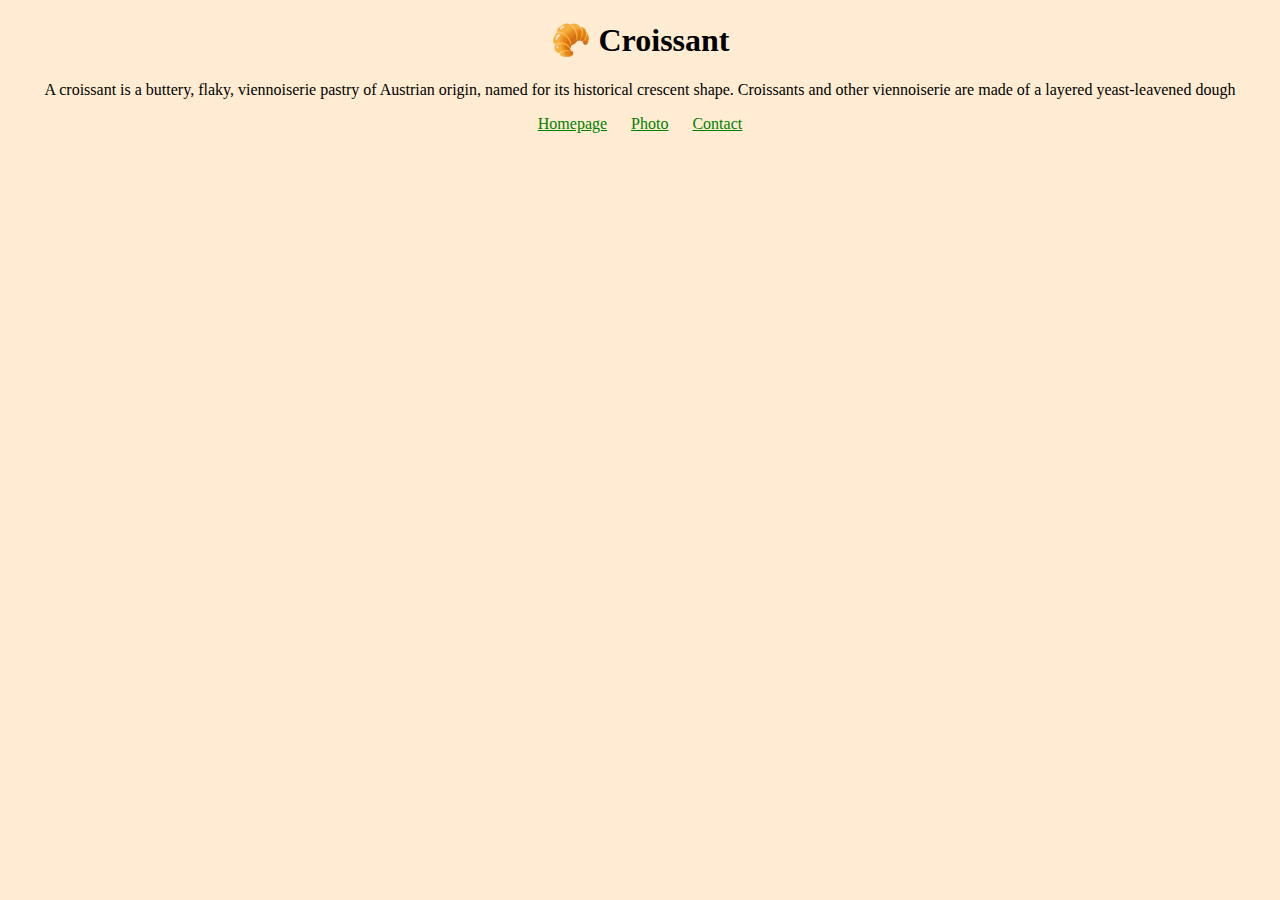
<file: index.html>
<!DOCTYPE html>
<html lang="en">
<head>
    <meta charset="UTF-8">
    <meta http-equiv="X-UA-Compatible" content="IE=edge">
    <meta name="viewport" content="width=device-width, initial-scale=1.0">
    <meta name="description" content="Learning more about Croissants">
    <link rel="stylesheet" href="/css/styles.css">
    <title>Homepage - croissantsrus.com</title>
</head>
<body>
    <h1>🥐 Croissant</h1>
    <p>
        A croissant is a buttery, flaky, viennoiserie pastry of Austrian origin,
        named for its historical crescent shape. Croissants and other viennoiserie
        are made of a layered yeast-leavened dough
      </p>
      <footer>
        <a href="/"> Homepage</a>
        <a href="/photo.html"> Photo</a>
        <a href="/contact.html"> Contact</a>
      </footer>
</body>
</html>
</file>
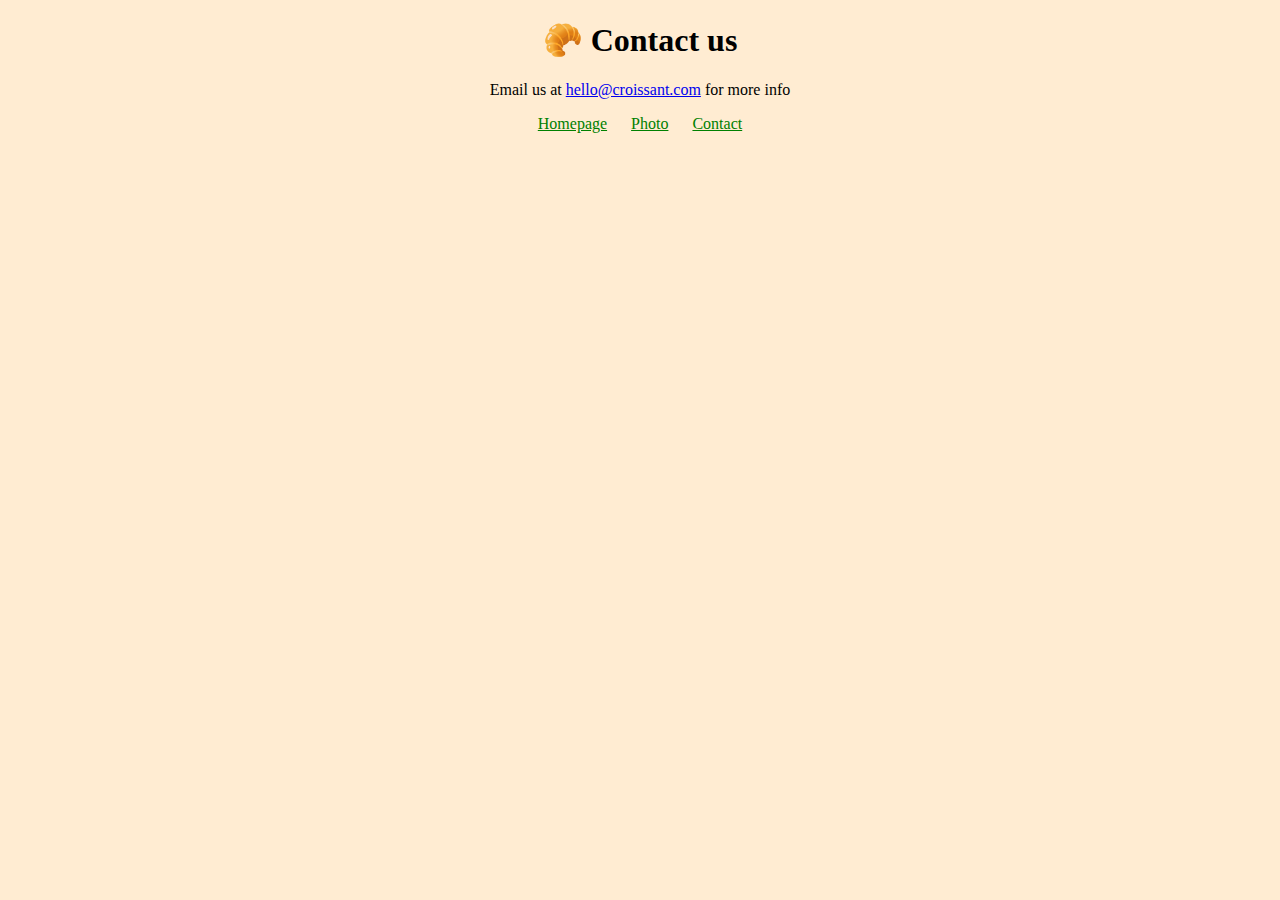
<file: contact.html>
<!DOCTYPE html>
<html lang="en">
<head>
    <meta charset="UTF-8">
    <meta http-equiv="X-UA-Compatible" content="IE=edge">
    <meta name="viewport" content="width=device-width, initial-scale=1.0">
    <link rel="stylesheet" href="/css/styles.css">
    <title>Contact us</title>
</head>
<body>
    <h1>🥐 Contact us</h1>
    <p>
      Email us at
      <a href="mailto:hello@croissant.com">hello@croissant.com</a> for more info
    </p>
    <footer>
      <a href="/"> Homepage</a>
      <a href="/photo.html"> Photo</a>
      <a href="/contact.html"> Contact</a>
    </footer>
</body>
</html>
</file>
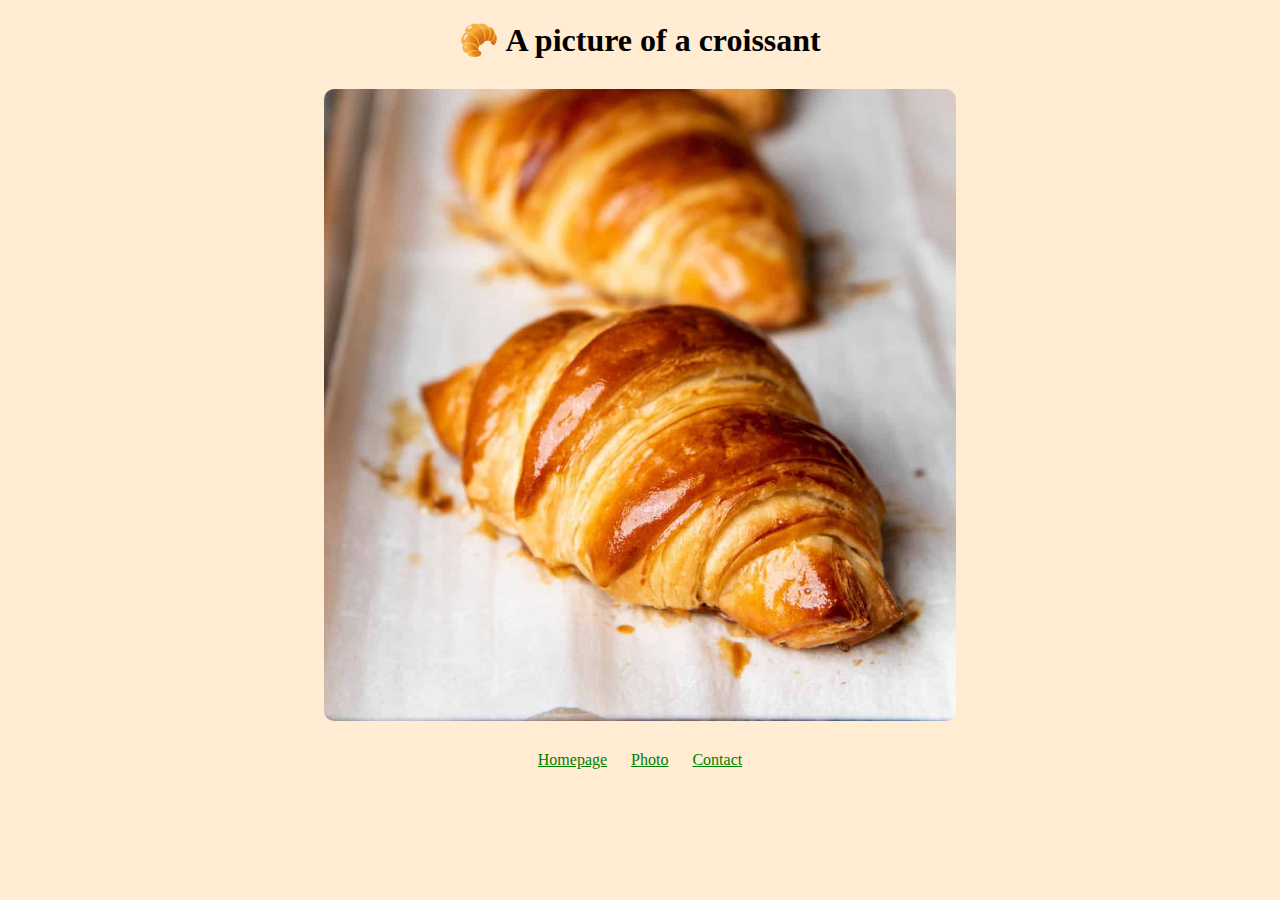
<file: photo.html>
<!DOCTYPE html>
<html lang="en">
<head>
    <meta charset="UTF-8">
    <meta http-equiv="X-UA-Compatible" content="IE=edge">
    <meta name="viewport" content="width=device-width, initial-scale=1.0">
    <link rel="stylesheet" href="/css/styles.css">
    <title>Croissant</title>
</head>
<body>
    <h1>🥐 A picture of a croissant</h1>
    <img src="/images/croissant.jpg" alt="" class="croissant-photo" />
    <footer>
        <a href="/"> Homepage</a>
        <a href="/photo.html"> Photo</a>
        <a href="/contact.html"> Contact</a>
      </footer>
</body>
</html>
</file>
<file: css/styles.css>
body {
    background: #ffecd2;
}


h1,
p {
  text-align: center;
}

.croissant-photo {
  max-width: 50%;
  border-radius: 10px;
  display: block;
  margin: 30px auto;
}

footer {
  text-align: center;
}

footer a {
  margin: 0 10px;
  color: green;
}
</file>
